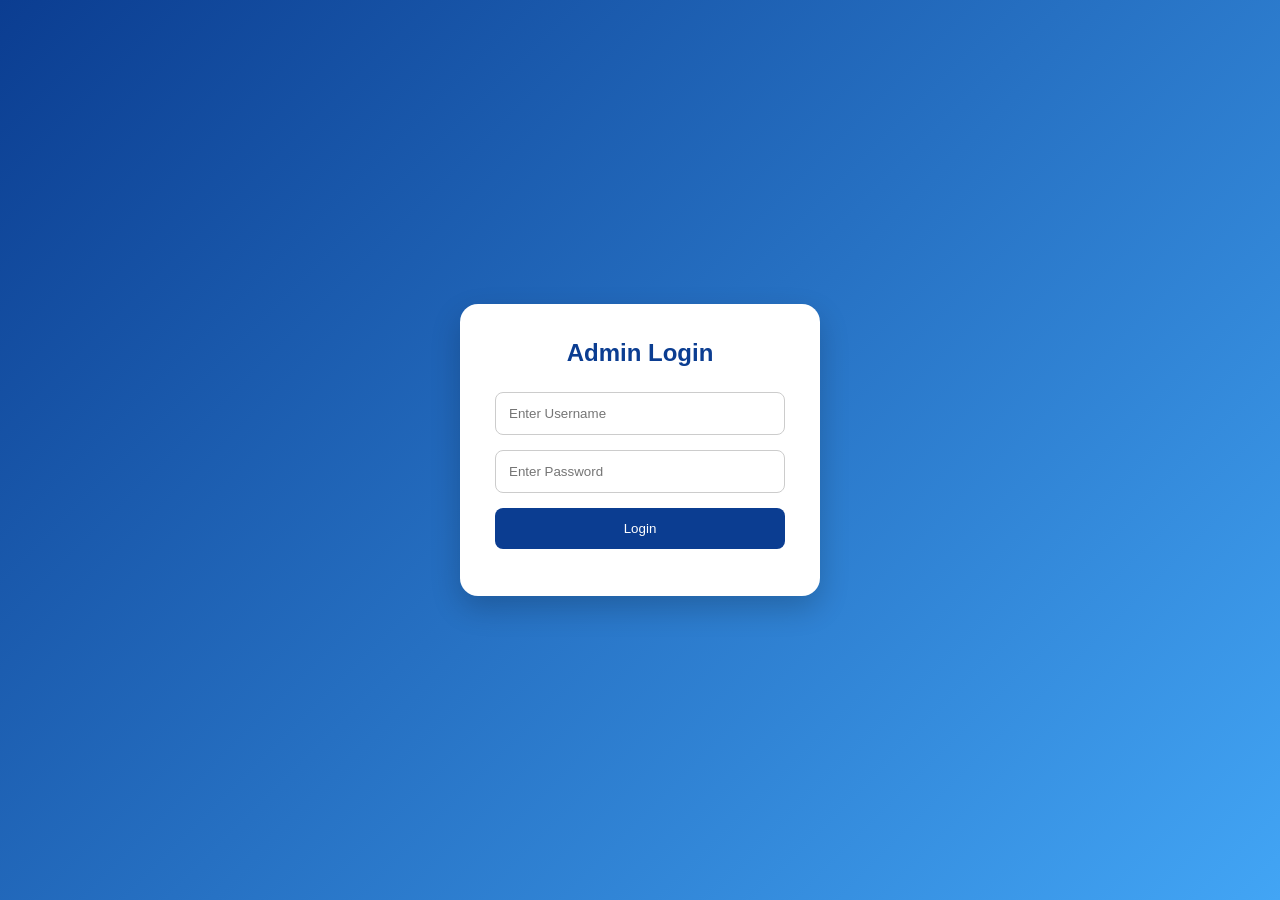
<file: admin.html>
<!-- ================= ADMIN PORTAL PAGE ================= -->

<!DOCTYPE html>
<html lang="en">
<head>
  <meta charset="UTF-8">
  <title>Admin Portal - Faizan School System</title>
  <meta name="viewport" content="width=device-width, initial-scale=1.0">

  <!-- Admin CSS File -->
  <link rel="stylesheet" href="admin.css">
</head>
<body>

<!-- ================= LOGIN SECTION ================= -->

<section class="login-section" id="loginSection">

  <div class="login-box">

    <h2>Admin Login</h2>

    <input type="text" id="username" placeholder="Enter Username">

    <input type="password" id="password" placeholder="Enter Password">

    <button onclick="loginAdmin()">Login</button>

    <p id="loginMessage"></p>

  </div>

</section>

<!-- ================= DASHBOARD SECTION ================= -->

<section class="dashboard" id="dashboard">

  <div class="admin-header">

    <h2>Faizan School System Admin Dashboard</h2>

    <button onclick="logoutAdmin()">Logout</button>

  </div>

  <!-- ================= ADD DATA SECTION ================= -->

  <div class="form-box">

    <h3>Add Website Data</h3>

    <select id="sectionName">
      <option value="Academics">Academics</option>
      <option value="Gallery">Gallery</option>
      <option value="About Us">About Us</option>
      <option value="Contact">Contact</option>
    </select>

    <input type="text" id="dataTitle" placeholder="Enter Title">

    <textarea id="dataDescription" placeholder="Enter Description"></textarea>

    <button onclick="addData()">Add Data</button>

  </div>

  <!-- ================= DATA LIST SECTION ================= -->

  <div class="data-list">

    <h3>Added Website Data</h3>

    <div id="dataContainer"></div>

  </div>

</section>

<!-- Admin JS File -->
<script src="admin.js"></script>

</body>
</html>
</file>
<file: admin.css>
/* ================= ADMIN PORTAL CSS ================= */

* {
  margin: 0;
  padding: 0;
  box-sizing: border-box;
  font-family: Arial, sans-serif;
}

body {
  background: #f5f7fa;
}

/* ================= LOGIN SECTION ================= */

.login-section {
  height: 100vh;
  background: linear-gradient(135deg, #0b3d91, #42a5f5);
  display: flex;
  justify-content: center;
  align-items: center;
}

.login-box {
  width: 360px;
  background: #ffffff;
  padding: 35px;
  border-radius: 18px;
  text-align: center;
  box-shadow: 0 12px 30px rgba(0,0,0,0.2);
}

.login-box h2 {
  color: #0b3d91;
  margin-bottom: 25px;
}

.login-box input {
  width: 100%;
  padding: 13px;
  margin-bottom: 15px;
  border: 1px solid #ccc;
  border-radius: 8px;
}

.login-box button {
  width: 100%;
  padding: 13px;
  background: #0b3d91;
  color: white;
  border: none;
  border-radius: 8px;
  cursor: pointer;
}

.login-box button:hover {
  background: #062b66;
}

#loginMessage {
  color: red;
  margin-top: 12px;
}

/* ================= DASHBOARD SECTION ================= */

.dashboard {
  display: none;
  padding: 30px;
}

.admin-header {
  background: #0b3d91;
  color: white;
  padding: 20px;
  border-radius: 14px;
  display: flex;
  justify-content: space-between;
  align-items: center;
}

.admin-header button {
  background: white;
  color: #0b3d91;
  border: none;
  padding: 10px 18px;
  border-radius: 8px;
  font-weight: bold;
  cursor: pointer;
}

/* ================= FORM SECTION ================= */

.form-box {
  background: white;
  margin-top: 30px;
  padding: 25px;
  border-radius: 14px;
  box-shadow: 0 8px 20px rgba(0,0,0,0.08);
}

.form-box h3 {
  color: #0b3d91;
  margin-bottom: 18px;
}

.form-box select,
.form-box input,
.form-box textarea {
  width: 100%;
  padding: 13px;
  margin-bottom: 14px;
  border-radius: 8px;
  border: 1px solid #ccc;
}

.form-box textarea {
  height: 120px;
}

.form-box button {
  background: #0b3d91;
  color: white;
  border: none;
  padding: 13px 28px;
  border-radius: 8px;
  cursor: pointer;
}

.form-box button:hover {
  background: #062b66;
}

/* ================= DATA LIST SECTION ================= */

.data-list {
  background: white;
  margin-top: 30px;
  padding: 25px;
  border-radius: 14px;
  box-shadow: 0 8px 20px rgba(0,0,0,0.08);
}

.data-list h3 {
  color: #0b3d91;
  margin-bottom: 18px;
}

.data-item {
  background: #f5f7fa;
  padding: 15px;
  margin-bottom: 15px;
  border-left: 5px solid #0b3d91;
  border-radius: 8px;
}

.data-item h4 {
  color: #0b3d91;
  margin-bottom: 6px;
}

.data-item h3 {
  color: #222;
  margin-bottom: 8px;
}

.data-item p {
  color: #555;
  margin-bottom: 10px;
}

.data-item button {
  background: red;
  color: white;
  border: none;
  padding: 8px 14px;
  border-radius: 6px;
  cursor: pointer;
}

/* ================= ADMIN RESPONSIVE SECTION ================= */

@media(max-width: 600px) {
  .dashboard {
    padding: 15px;
  }

  .admin-header {
    flex-direction: column;
    gap: 15px;
    text-align: center;
  }

  .login-box {
    width: 90%;
  }
}
</file>
